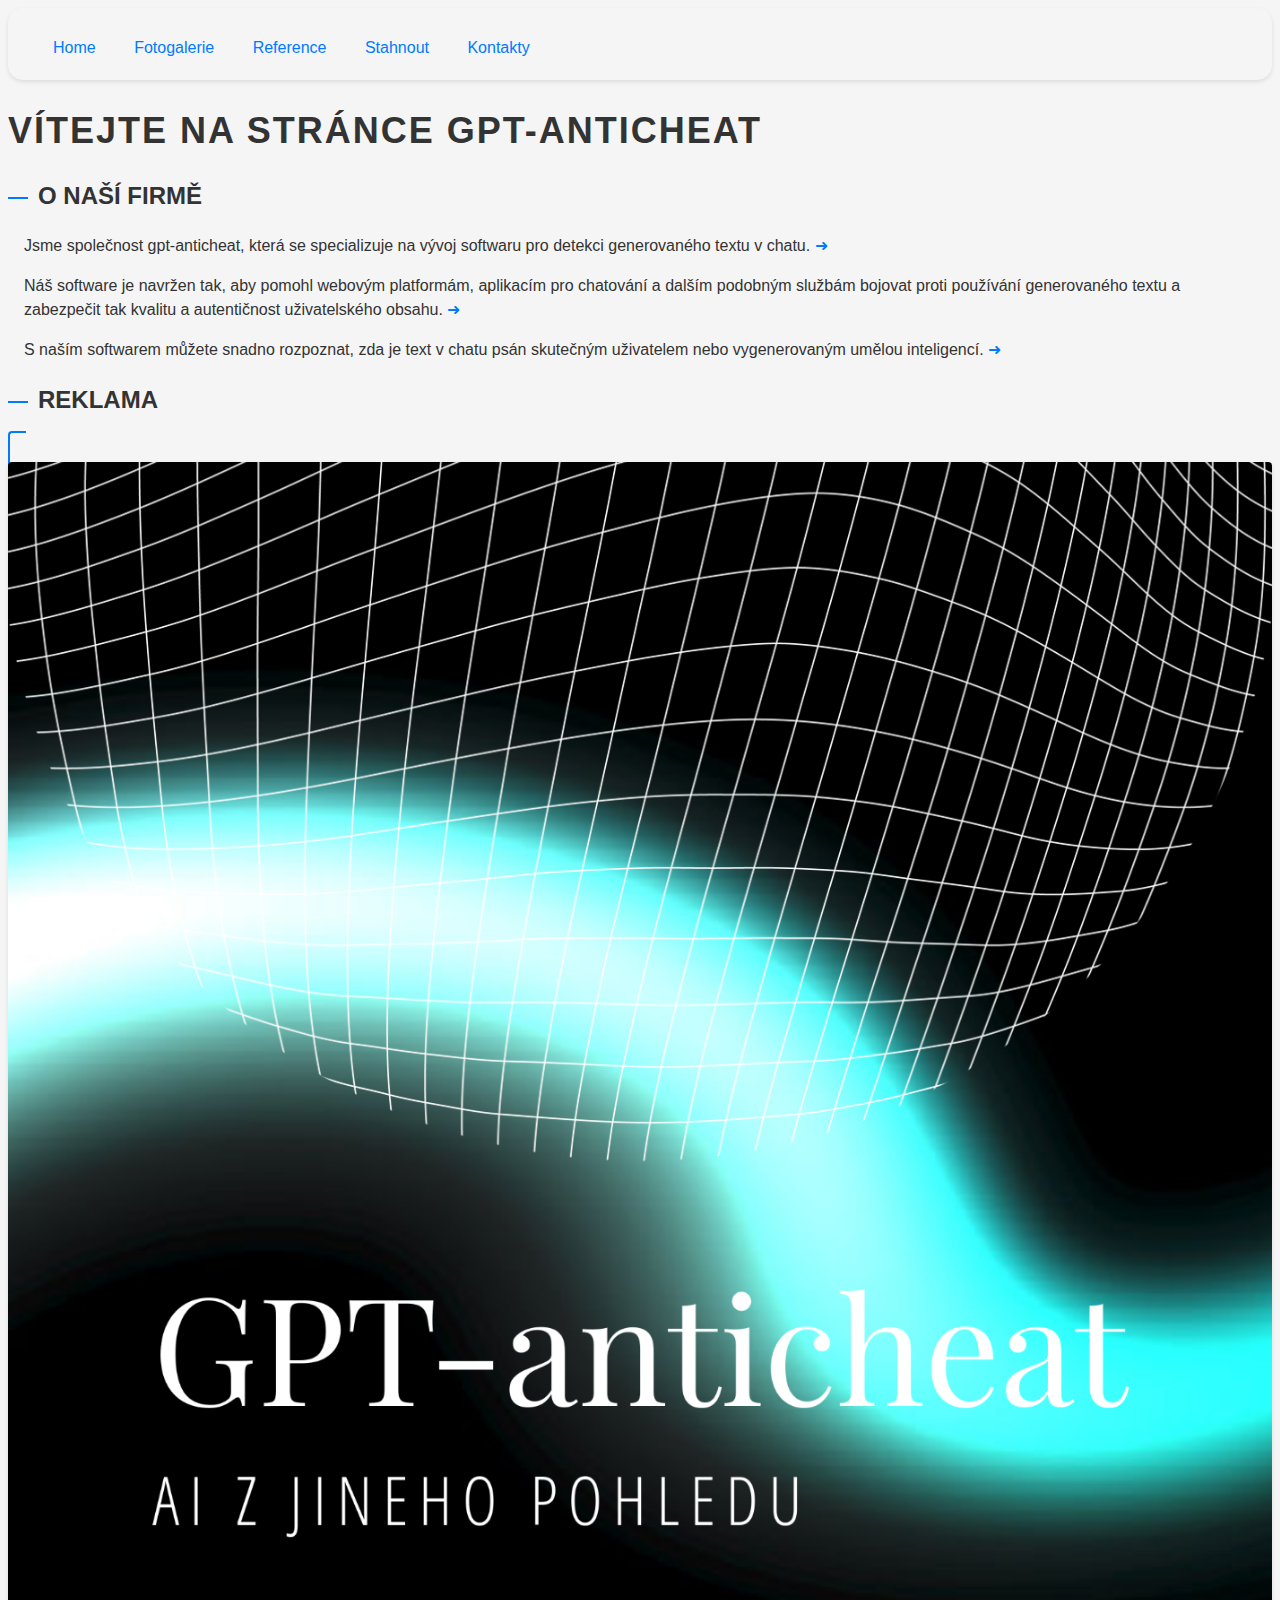
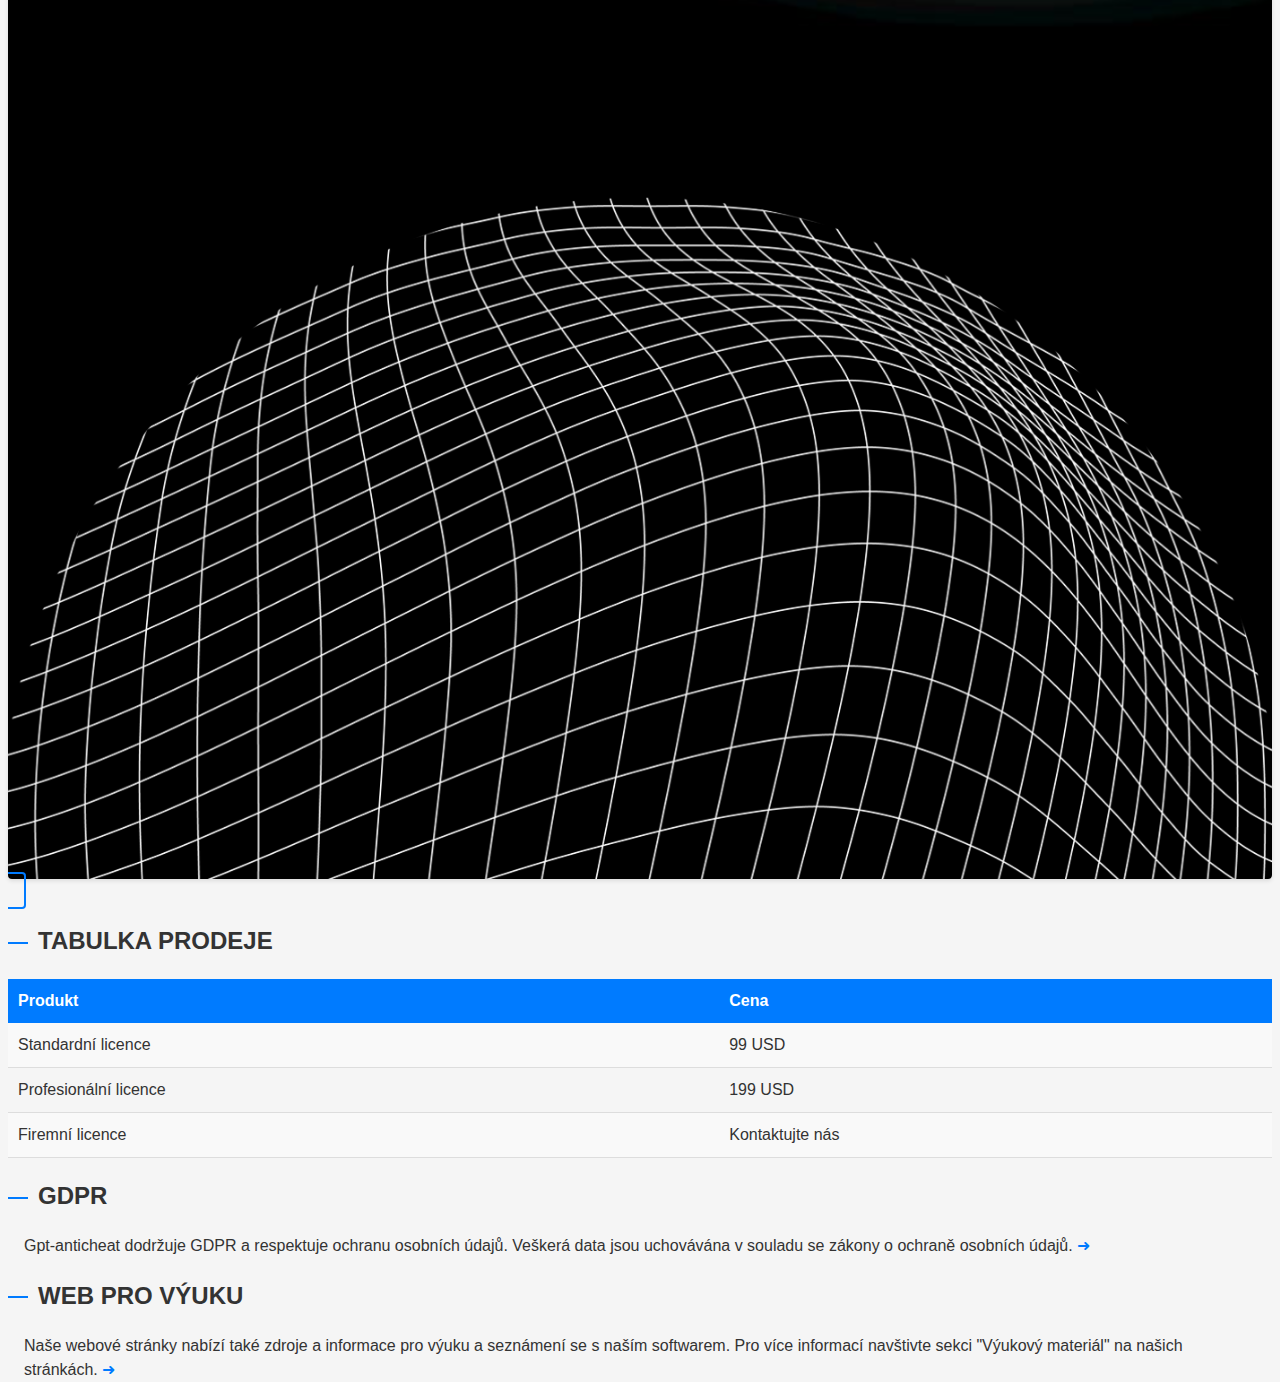
<file: html-chatgpt-reco/index.html>
<!DOCTYPE html>
<html lang="en">
<head>
  <meta charset="UTF-8">
  <meta name="viewport" content="width=device-width, initial-scale=1.0">
  <title>gpt-anticheat</title>
  <link rel="stylesheet" href="./style.css">
</head>
<body>
  <nav>
    <div class="container">
        <section>

            <a id="top0" href="#index">Home</a>
            <a id="top1" href="#galerie">Fotogalerie</a>
            <a id="top2" href="#reference">Reference</a>
            <a id="top3" href="#stahnout">Stahnout</a> 
            <a id="top4" href="#kontakty">Kontakty</a>
        </section>
        <section>
            <a id="index" href="#top0">Zpatky</a>
            <a href="index.html">Domaci stranka</a>
        </section>
        <section>
            <a id="galerie" href="#top1">Zpatky</a>
            <a href="fotofirma.html">Foto firma</a>
        </section>
        <section>
            <a id="stahnout" href="#top3">Zpatky</a>
            <a href="stahnoutsw.html">Stahnout gpt-anticheat</a>
        </section>
        <section>
            <a id="reference" href="#top2">Zpatky</a>
            <a href="reference.html">Reference a spokojenost</a>
        </section>
        <section>
            <a id="kontakty" href="#top4">Zpatky</a>
            <a href="kontaky.html">Formular a Kontakty</a>
        </section>
    </div>
</nav>
  <h1>Vítejte na stránce gpt-anticheat</h1>

  <h2>O naší firmě</h2>
  <p>Jsme společnost gpt-anticheat, která se specializuje na vývoj softwaru pro detekci generovaného textu v chatu.</p>
  <p>Náš software je navržen tak, aby pomohl webovým platformám, aplikacím pro chatování a dalším podobným službám bojovat proti používání generovaného textu a zabezpečit tak kvalitu a autentičnost uživatelského obsahu.</p>
  <p>S naším softwarem můžete snadno rozpoznat, zda je text v chatu psán skutečným uživatelem nebo vygenerovaným umělou inteligencí.</p>

  <h2>Reklama</h2>
  <a href="reklama.png"><img src="reklama.png" alt="Reklama"></a>

  <h2>Tabulka prodeje</h2>
  <table>
    <tr>
      <th>Produkt</th>
      <th>Cena</th>
    </tr>
    <tr>
      <td>Standardní licence</td>
      <td>99 USD</td>
    </tr>
    <tr>
      <td>Profesionální licence</td>
      <td>199 USD</td>
    </tr>
    <tr>
      <td>Firemní licence</td>
      <td>Kontaktujte nás</td>
    </tr>
  </table>

  <h2>GDPR</h2>
  <p>Gpt-anticheat dodržuje GDPR a respektuje ochranu osobních údajů. Veškerá data jsou uchovávána v souladu se zákony o ochraně osobních údajů.</p>

  <h2>Web pro výuku</h2>
  <p>Naše webové stránky nabízí také zdroje a informace pro výuku a seznámení se s naším softwarem. Pro více informací navštivte sekci "Výukový materiál" na našich stránkách.</p>
</body>
</html>
</file>
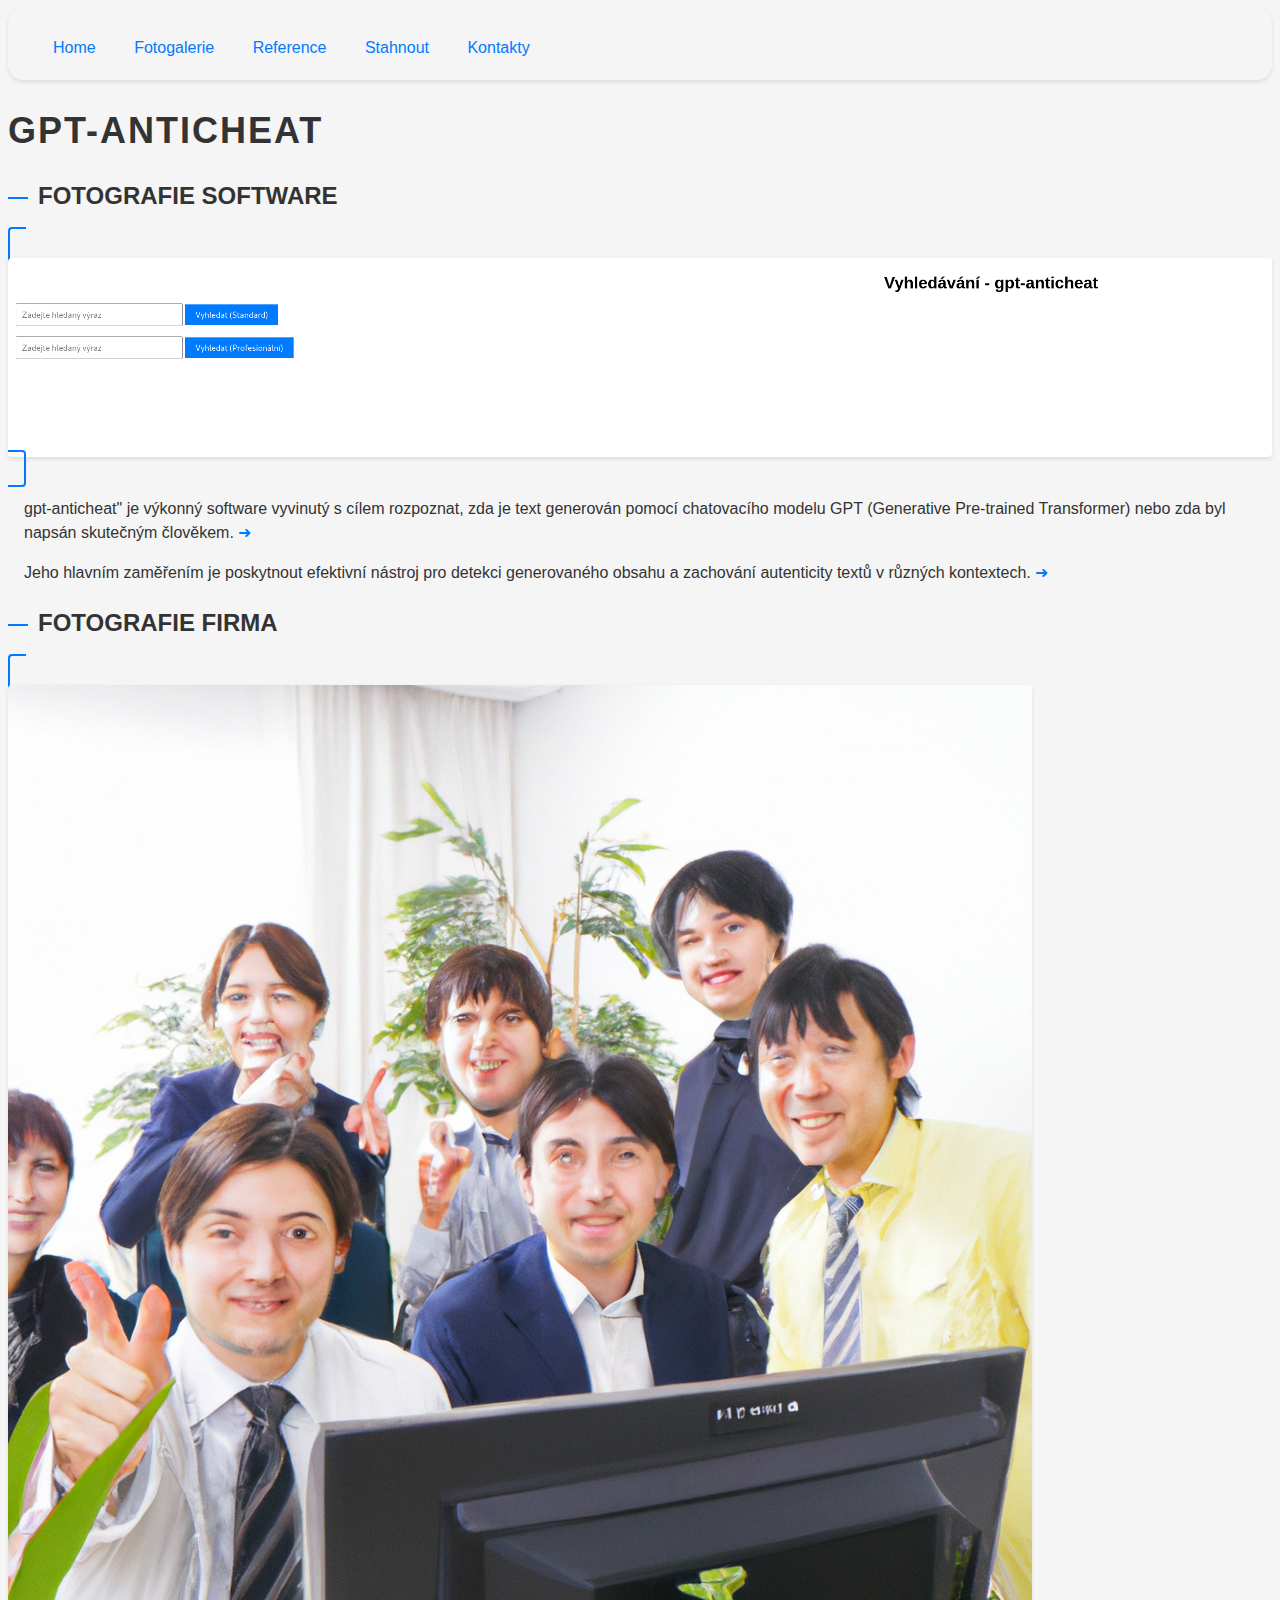
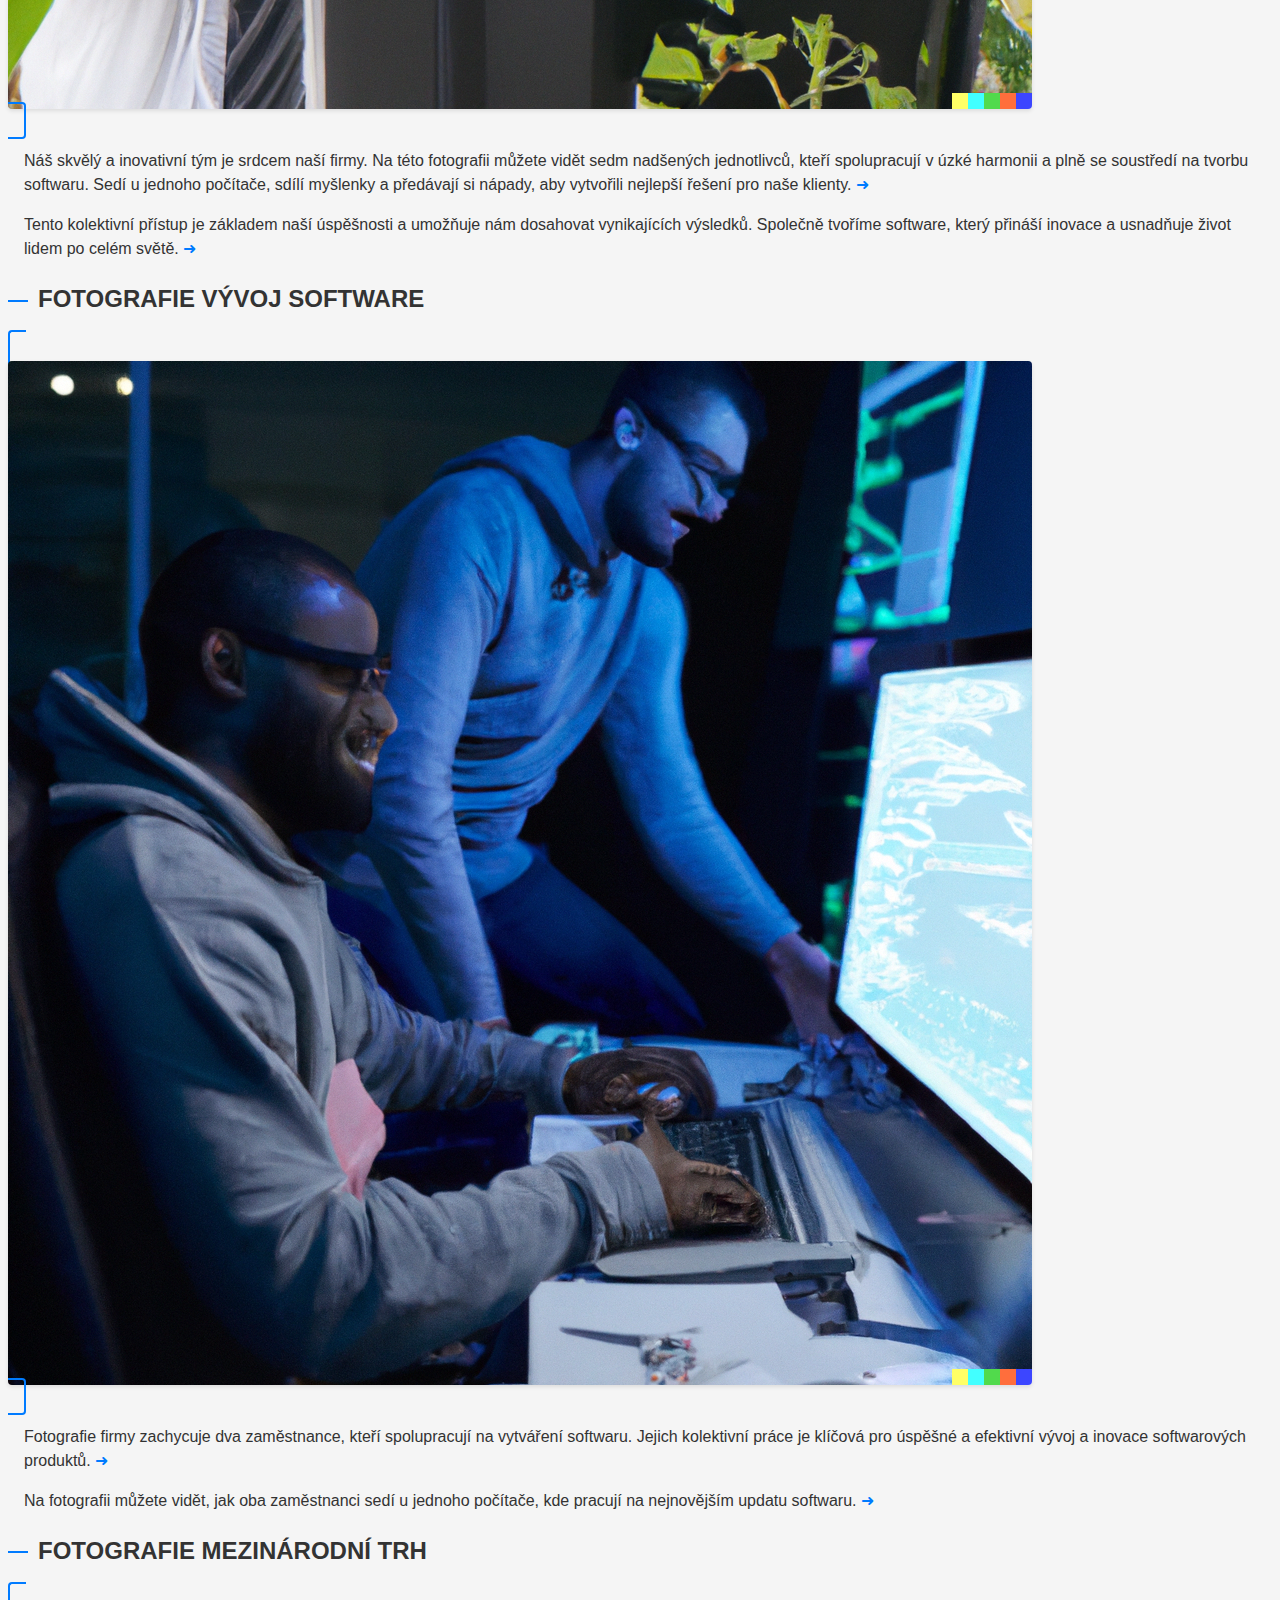
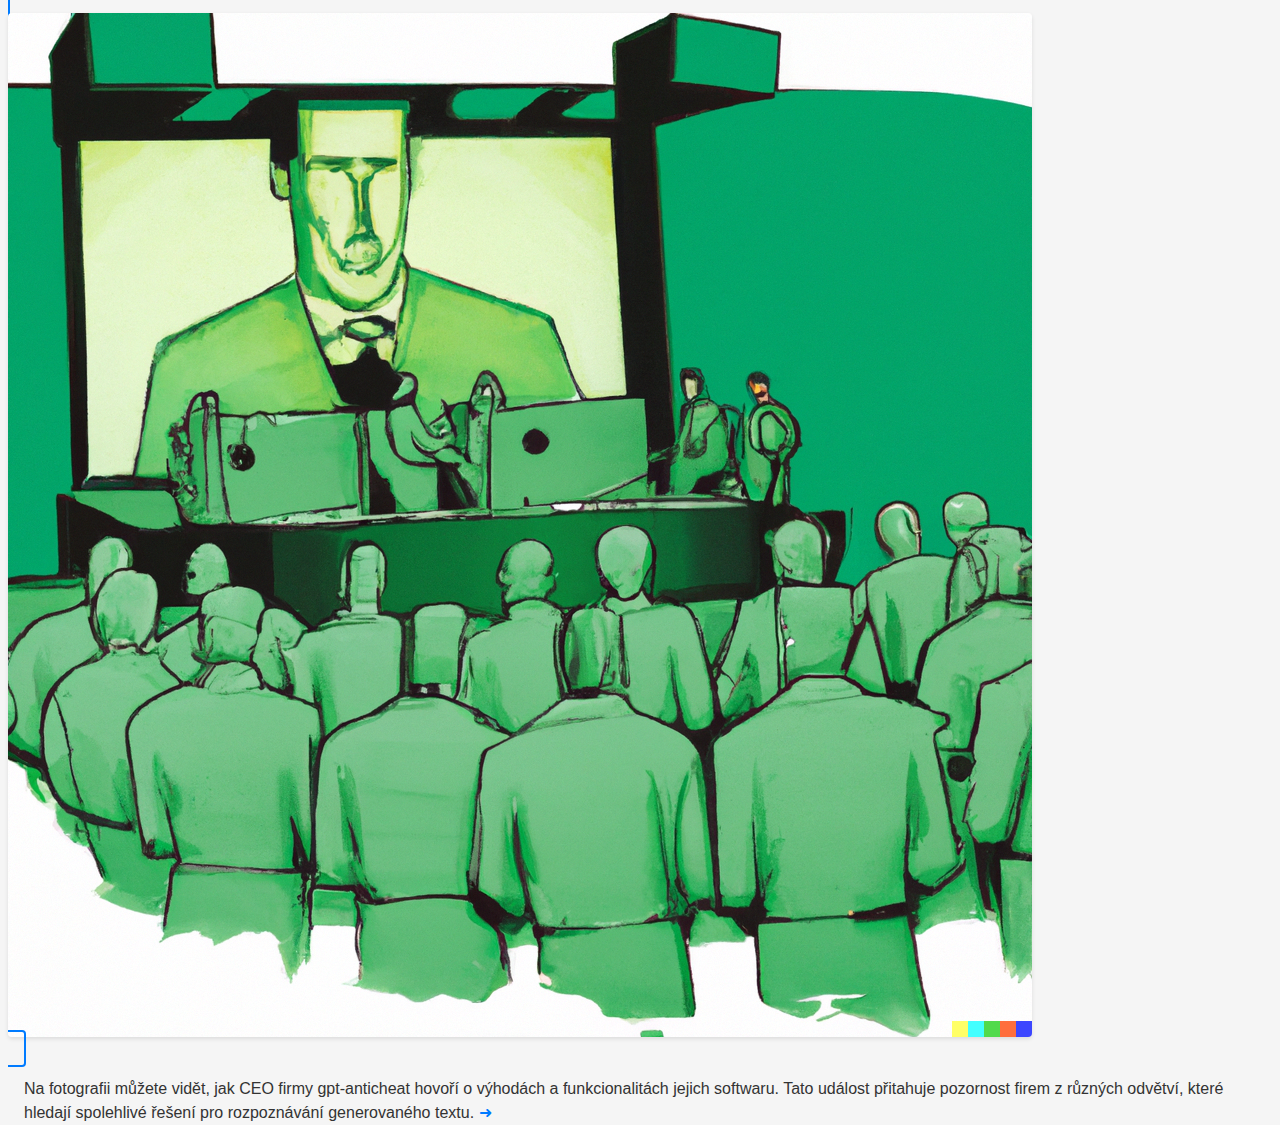
<file: html-chatgpt-reco/fotofirma.html>
<!DOCTYPE html>
<html lang="en">
<head>
  <meta charset="UTF-8">
  <meta name="viewport" content="width=device-width, initial-scale=1.0">
  <title>gpt-anticheat</title>
  <link rel="stylesheet" href="./style.css">
</head>
<body>
    <nav>
        <div class="container">
            <section>
    
                <a id="top0" href="#index">Home</a>
                <a id="top1" href="#galerie">Fotogalerie</a>
                <a id="top2" href="#reference">Reference</a>
                <a id="top3" href="#stahnout">Stahnout</a> 
                <a id="top4" href="#kontakty">Kontakty</a>
            </section>
            <section>
                <a id="index" href="#top0">Zpatky</a>
                <a href="index.html">Domaci stranka</a>
            </section>
            <section>
                <a id="galerie" href="#top1">Zpatky</a>
                <a href="fotofirma.html">Foto firma</a>
            </section>
            <section>
                <a id="stahnout" href="#top3">Zpatky</a>
                <a href="stahnoutsw.html">Stahnout gpt-anticheat</a>
            </section>
            <section>
                <a id="reference" href="#top2">Zpatky</a>
                <a href="reference.html">Reference a spokojenost</a>
            </section>
            <section>
                <a id="kontakty" href="#top4">Zpatky</a>
                <a href="kontaky.html">Formular a Kontakty</a>
            </section>
        </div>
    </nav>
  <h1>gpt-anticheat</h1>

  <h2>Fotografie software</h2>
  <div id="software-photo"></div>
  <a href="software.png"><img src="software.png" alt="Reklama"></a>
  <p>gpt-anticheat" je výkonný software vyvinutý s cílem rozpoznat, zda je text generován pomocí chatovacího modelu GPT (Generative Pre-trained Transformer) nebo zda byl napsán skutečným člověkem.</p>
    <p>Jeho hlavním zaměřením je poskytnout efektivní nástroj pro detekci generovaného obsahu a zachování autenticity textů v různých kontextech.</p>

  <h2>Fotografie firma</h2>
  <div id="firma-photo"></div>
  <a href="fotografiefirma.png"><img src="fotografiefirma.png" alt="Firma"></a>
  <p>Náš skvělý a inovativní tým je srdcem naší firmy. Na této fotografii můžete vidět sedm nadšených jednotlivců, kteří spolupracují v úzké harmonii a plně se soustředí na tvorbu softwaru. Sedí u jednoho počítače, sdílí myšlenky a předávají si nápady, aby vytvořili nejlepší řešení pro naše klienty. </p>
    <p>Tento kolektivní přístup je základem naší úspěšnosti a umožňuje nám dosahovat vynikajících výsledků. Společně tvoříme software, který přináší inovace a usnadňuje život lidem po celém světě.</p>

  <h2>Fotografie vývoj software</h2>
  <div id="vyvoj-software-photo"></div>
  <a href="fotografievyvoj.png"><img src="fotografievyvoj.png" alt="Vyvoj"></a>
  <p>Fotografie firmy zachycuje dva zaměstnance, kteří spolupracují na vytváření softwaru. Jejich kolektivní práce je klíčová pro úspěšné a efektivní vývoj a inovace softwarových produktů.</p>
    <p> Na fotografii můžete vidět, jak oba zaměstnanci sedí u jednoho počítače, kde pracují na nejnovějším updatu softwaru.</p>

  <h2>Fotografie mezinárodní trh</h2>
  <div id="trh-photo"></div>
  <a href="fotografietrh.png"><img src="fotografietrh.png" alt="Trh"></a>
  <p>Na fotografii můžete vidět, jak CEO firmy gpt-anticheat hovoří o výhodách a funkcionalitách jejich softwaru. Tato událost přitahuje pozornost firem z různých odvětví, které hledají spolehlivé řešení pro rozpoznávání generovaného textu.</p>
</body>
</html>
</file>
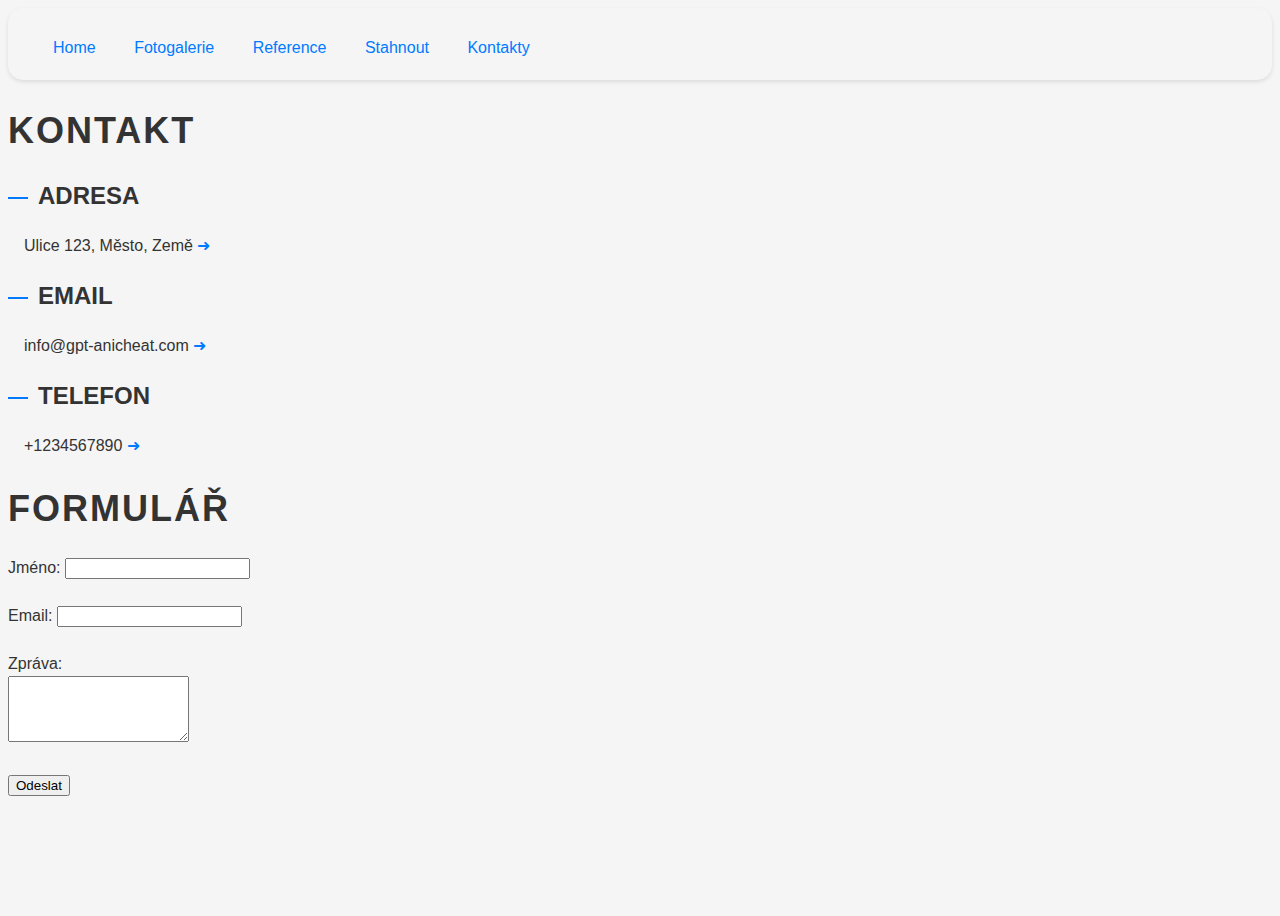
<file: html-chatgpt-reco/kontaky.html>
<!DOCTYPE html>
<html lang="en">

<head>
    <meta charset="UTF-8">
    <title>CodePen - Simple Navigation System</title>
    <link rel="stylesheet" href="./style.css">

</head>

<body>
    <!-- partial:index.partial.html -->
    <nav>
        <div class="container">
            <section>

                <a id="top0" href="#index">Home</a>
                <a id="top1" href="#galerie">Fotogalerie</a>
                <a id="top2" href="#reference">Reference</a>
                <a id="top3" href="#stahnout">Stahnout</a> 
                <a id="top4" href="#kontakty">Kontakty</a>
            </section>
            <section>
                <a id="index" href="#top0">Zpatky</a>
                <a href="index.html">Domaci stranka</a>
            </section>
            <section>
                    <a id="galerie" href="#top1">Zpatky</a>
                    <a href="fotofirma.html">Foto firma</a>
            </section>
            <section>
                <a id="stahnout" href="#top3">Zpatky</a>
                <a href="stahnoutsw.html">Stahnout gpt-anticheat</a>
            </section>
            <section>
                <a id="reference" href="#top2">Zpatky</a>
                <a href="reference.html">Reference a spokojenost</a>
            </section>
            <section>
                <a id="kontakty" href="#top4">Zpatky</a>
                <a href="kontaky.html">Formular a Kontakty</a>
            </section>
        </div>
    </nav>

      <h1>Kontakt</h1>
    
      <h2>Adresa</h2>
      <p>Ulice 123, Město, Země</p>
    
      <h2>Email</h2>
      <p>info@gpt-anicheat.com</p>
    
      <h2>Telefon</h2>
      <p>+1234567890</p>
    
      <h1>Formulář</h1>
      <form action="submit.php" method="POST">
        <label for="name">Jméno:</label>
        <input type="text" id="name" name="name" required><br><br>
    
        <label for="email">Email:</label>
        <input type="email" id="email" name="email" required><br><br>
    
        <label for="message">Zpráva:</label><br>
        <textarea id="message" name="message" rows="4" required></textarea><br><br>
    
        <input type="submit" value="Odeslat">
      </form>
    

</body>

</html>
</file>
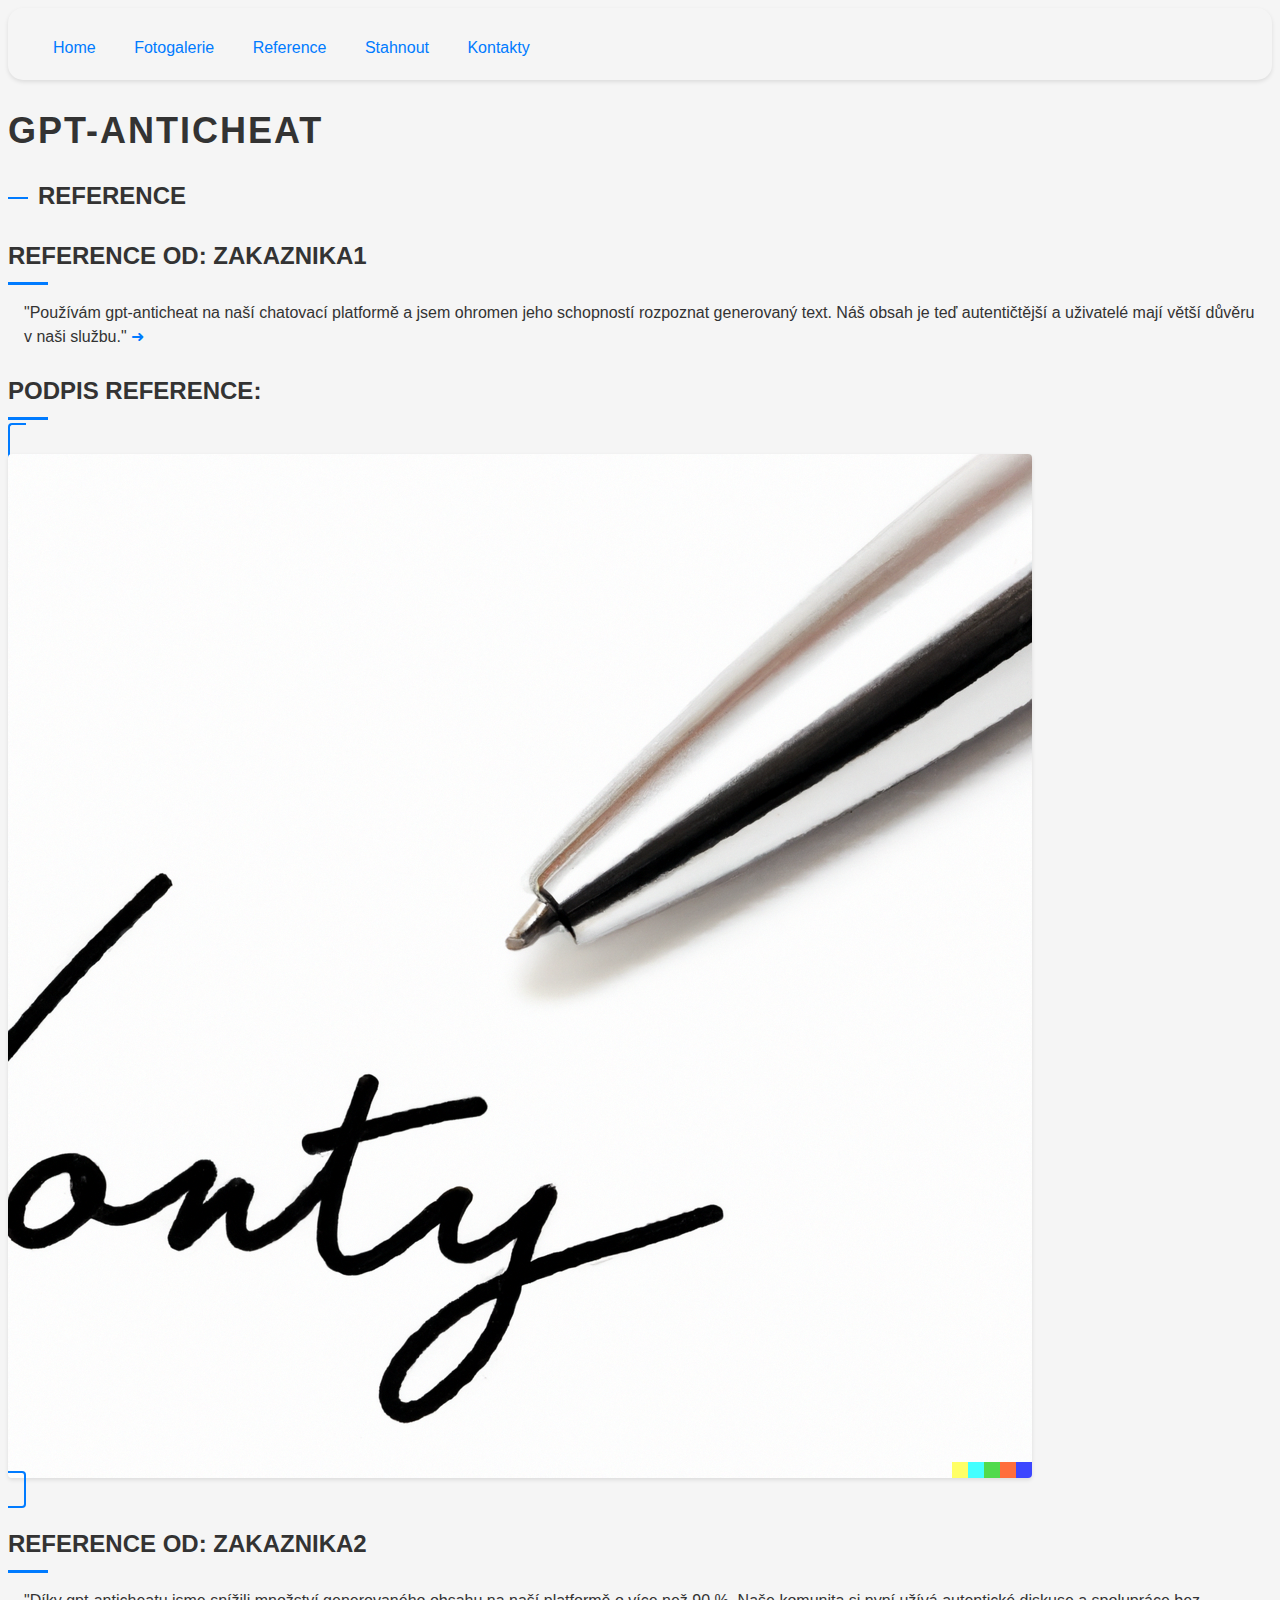
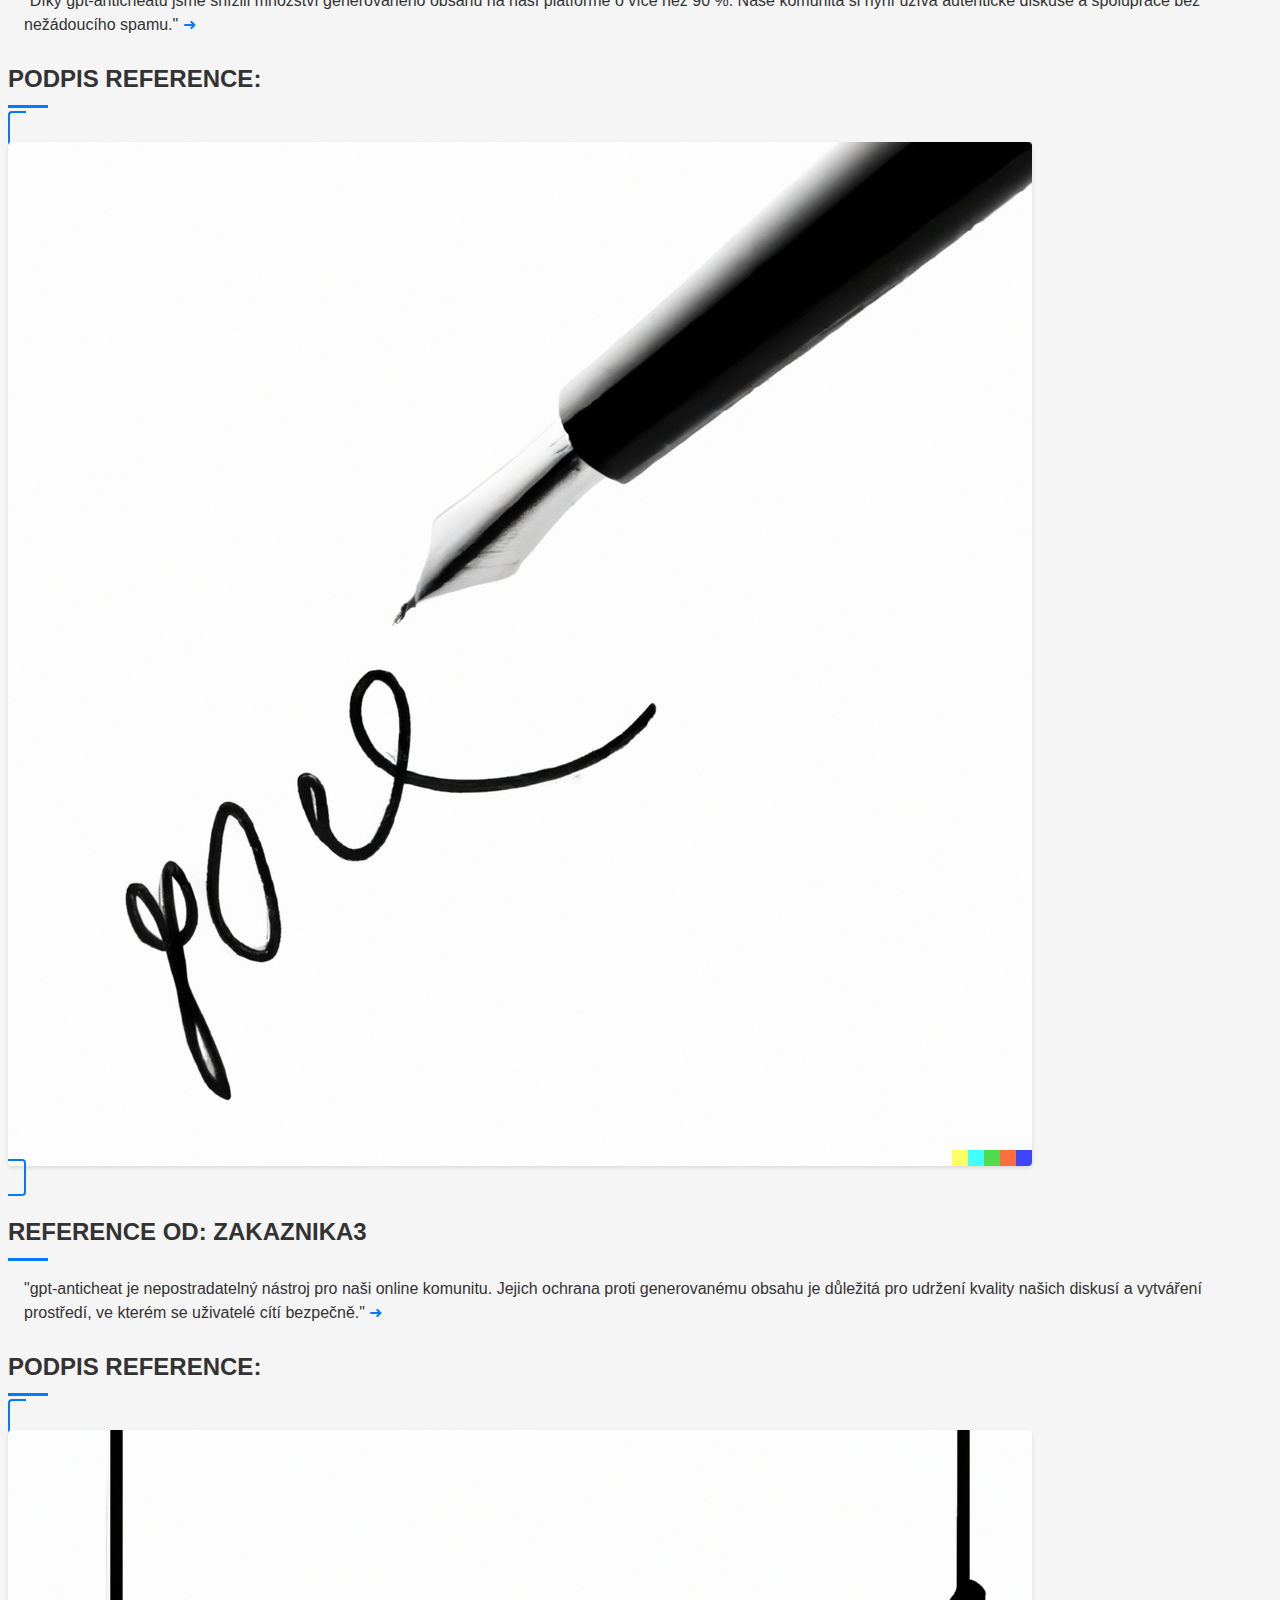
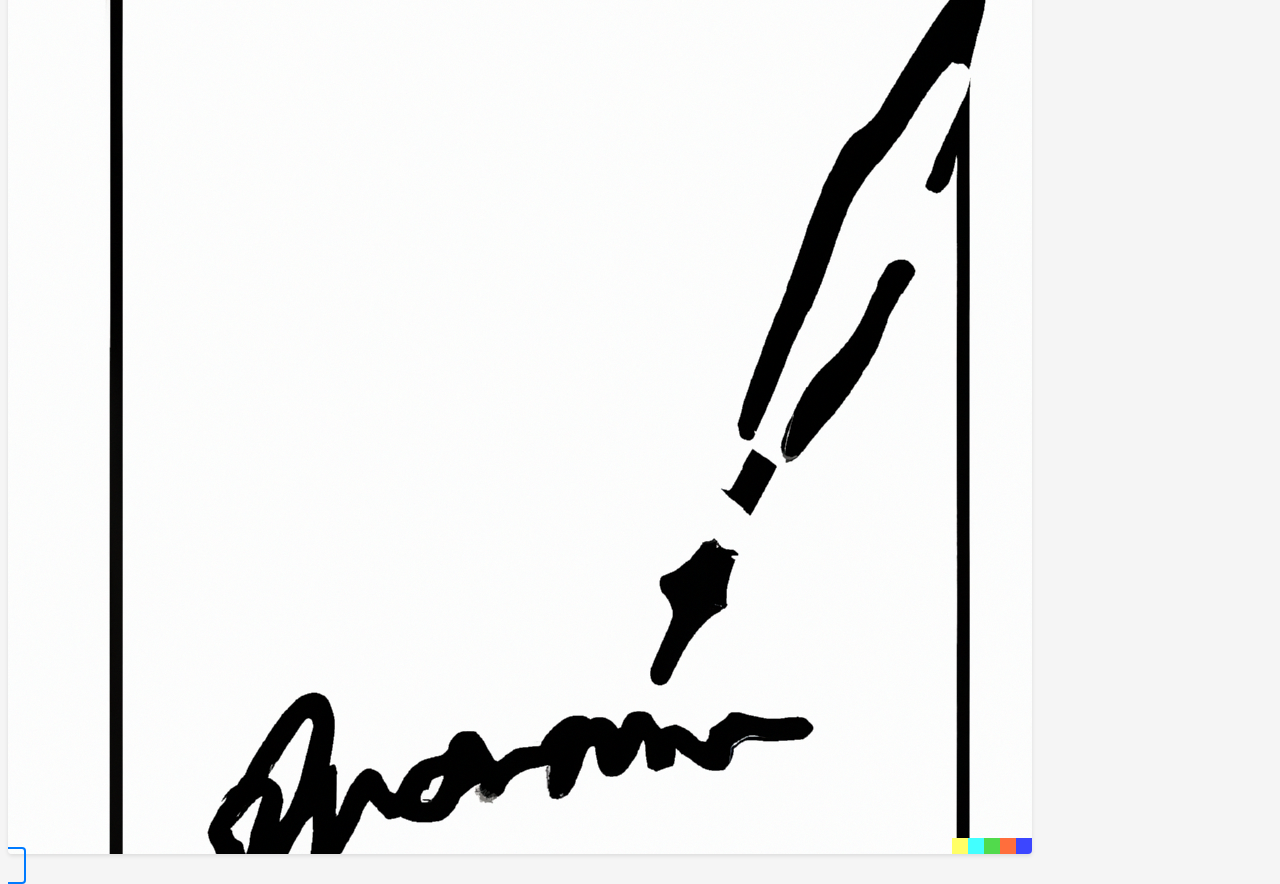
<file: html-chatgpt-reco/reference.html>
<!DOCTYPE html>
<html lang="en">
<head>
  <meta charset="UTF-8">
  <meta name="viewport" content="width=device-width, initial-scale=1.0">
  <title>gpt-anticheat</title>
  <link rel="stylesheet" href="./style.css">
</head>
<body>
    <nav>
        <div class="container">
            <section>
    
                <a id="top0" href="#index">Home</a>
                <a id="top1" href="#galerie">Fotogalerie</a>
                <a id="top2" href="#reference">Reference</a>
                <a id="top3" href="#stahnout">Stahnout</a> 
                <a id="top4" href="#kontakty">Kontakty</a>
            </section>
            <section>
                <a id="index" href="#top0">Zpatky</a>
                <a href="index.html">Domaci stranka</a>
            </section>
            <section>
                <a id="galerie" href="#top1">Zpatky</a>
                <a href="fotofirma.html">Foto firma</a>
            </section>
            <section>
                <a id="stahnout" href="#top3">Zpatky</a>
                <a href="stahnoutsw.html">Stahnout gpt-anticheat</a>
            </section>
            <section>
                <a id="reference" href="#top2">Zpatky</a>
                <a href="reference.html">Reference a spokojenost</a>
            </section>
            <section>
                <a id="kontakty" href="#top4">Zpatky</a>
                <a href="kontaky.html">Formular a Kontakty</a>
            </section>
        </div>
    </nav>
    <h1>gpt-anticheat</h1>

    <h2>Reference</h2>
  
    <div class="reference">
      
      <h3>Reference od: zakaznika1</h3>
      <p>
        "Používám gpt-anticheat na naší chatovací platformě a jsem ohromen jeho schopností rozpoznat generovaný text. Náš obsah je teď autentičtější a uživatelé mají větší důvěru v naši službu."
      </p>
      <h3>Podpis reference: </h3>
      <a href="reference1.png"><img src="reference1.png" alt="Fotka podpisu"></a>
    </div>
  
    <div class="reference">
      
      
      <h3>Reference od: zakaznika2</h3>
      <p>
        "Díky gpt-anticheatu jsme snížili množství generovaného obsahu na naší platformě o více než 90 %. Naše komunita si nyní užívá autentické diskuse a spolupráce bez nežádoucího spamu."
      </p>
      <h3>Podpis reference: </h3>
      <a href="reference2.png"><img src="reference2.png" alt="Fotka2 podpisu"></a>
    </div>
  
    <div class="reference">
      
      <h3>Reference od: zakaznika3</h3>
      <p>
        "gpt-anticheat je nepostradatelný nástroj pro naši online komunitu. Jejich ochrana proti generovanému obsahu je důležitá pro udržení kvality našich diskusí a vytváření prostředí, ve kterém se uživatelé cítí bezpečně."
    </p>
    <h3>Podpis reference: </h3>  
    <a href="reference3.png"><img src="reference3.png" alt="Fotka3 podpisu"></a>
    </div>
  

</body>
</html>
</file>
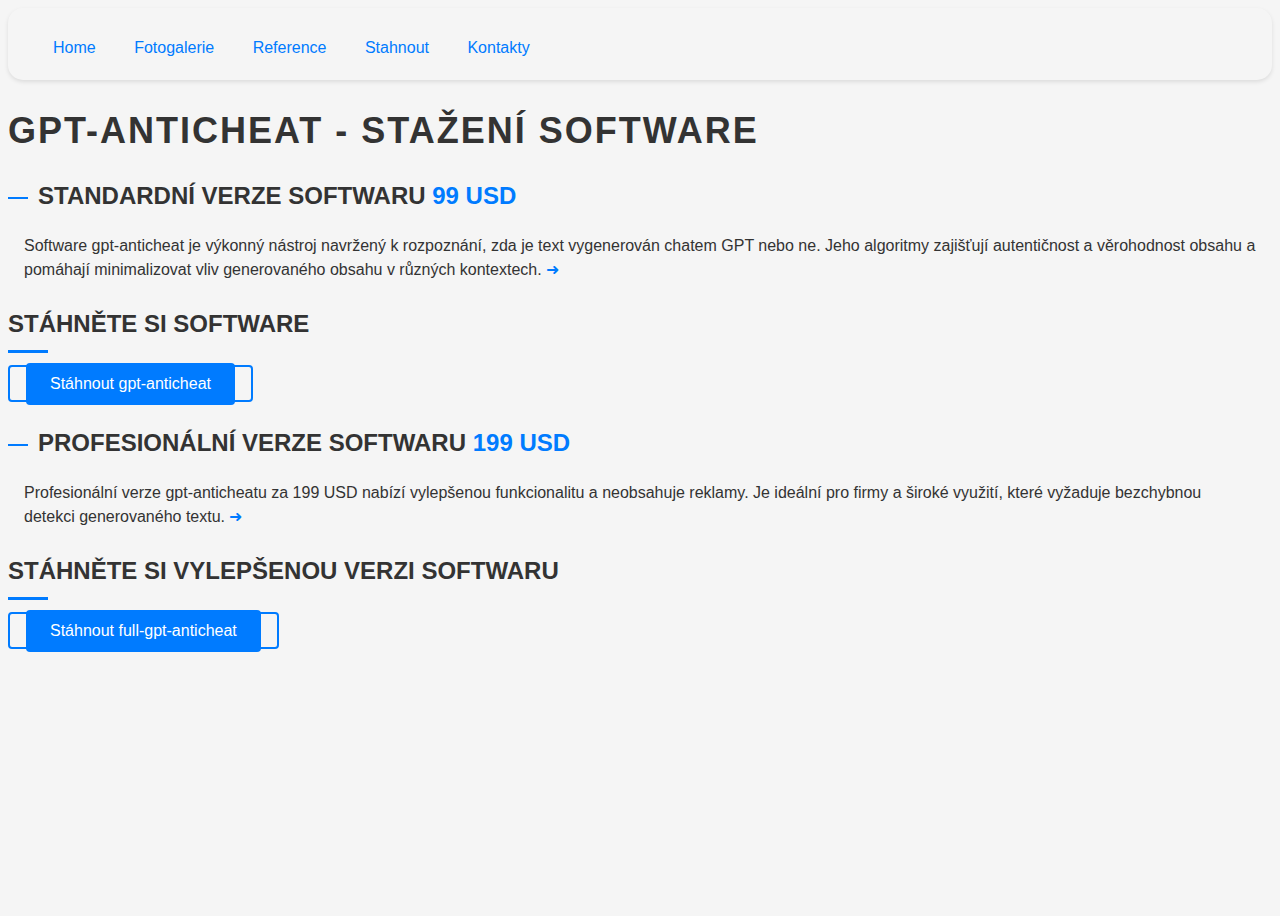
<file: html-chatgpt-reco/stahnoutsw.html>
<!DOCTYPE html>
<html lang="en">
<head>
  <meta charset="UTF-8">
  <meta name="viewport" content="width=device-width, initial-scale=1.0">
  <title>gpt-anticheat - Stažení software</title>
  <link rel="stylesheet" href="./style.css">
</head>

<body>
    <nav>
        <div class="container">
            <section>
    
                <a id="top0" href="#index">Home</a>
                <a id="top1" href="#galerie">Fotogalerie</a>
                <a id="top2" href="#reference">Reference</a>
                <a id="top3" href="#stahnout">Stahnout</a> 
                <a id="top4" href="#kontakty">Kontakty</a>
            </section>
            <section>
                <a id="index" href="#top0">Zpatky</a>
                <a href="index.html">Domaci stranka</a>
            </section>
            <section>
                <a id="galerie" href="#top1">Zpatky</a>
                <a href="fotofirma.html">Foto firma</a>
            </section>
            <section>
                <a id="stahnout" href="#top3">Zpatky</a>
                <a href="stahnoutsw.html">Stahnout gpt-anticheat</a>
            </section>
            <section>
                <a id="reference" href="#top2">Zpatky</a>
                <a href="reference.html">Reference a spokojenost</a>
            </section>
            <section>
                <a id="kontakty" href="#top4">Zpatky</a>
                <a href="kontaky.html">Formular a Kontakty</a>
            </section>
        </div>
    </nav>
    <h1>gpt-anticheat - Stažení software</h1>

  <h2>Standardní verze softwaru <span>99 USD</span></h2>
  <p>
    Software gpt-anticheat je výkonný nástroj navržený k rozpoznání, zda je text vygenerován chatem GPT nebo ne. Jeho algoritmy zajišťují autentičnost a věrohodnost obsahu a pomáhají minimalizovat vliv generovaného obsahu v různých kontextech.
  </p>

  <h3>Stáhněte si software </h3>
  <a href="gpt-anticheat.zip" download>
    <button>Stáhnout gpt-anticheat</button>
  </a>

  <h2>Profesionální verze softwaru <span>199 USD</span></h2>
  <p>
    Profesionální verze gpt-anticheatu za 199 USD nabízí vylepšenou funkcionalitu a neobsahuje reklamy. Je ideální pro firmy a široké využití, které vyžaduje bezchybnou detekci generovaného textu.
  </p>
  <h3>Stáhněte si vylepšenou verzi softwaru</h3>
  <a href="gpt-anticheat.zip" download>
    <button>Stáhnout full-gpt-anticheat</button>
  </a>

</body>
</html>
</file>
<file: html-chatgpt-reco/style.css>
body {
  font-family: 'Montserrat', Arial, sans-serif;
  font-size: 16px;
  line-height: 1.5;
  color: #333333;
  background-color: #f5f5f5;
  justify-content: center;
  align-items: center;
  height: 100vh;
  position: relative;
}

body::selection {
  background-color: #007bff;
  color: #ffffff;
}

body::-webkit-scrollbar {
  width: 8px;
}

body::-webkit-scrollbar-thumb {
  background-color: #007bff;
  border-radius: 4px;
}

body::-webkit-scrollbar-thumb:hover {
  background-color: #0056b3;
}


nav {
  background-color: #f5f5f5;
  padding: 10px;
  border-radius: 15px;
  box-shadow: 0 2px 4px rgba(0, 0, 0, 0.1);
  overflow: hidden;
  scroll-behavior: smooth;
}
nav .container {
  height: calc(3em + 4px);
}
nav .container section {
  padding: calc(1em + 2px);
  width: 100vw;
}
nav .container section a {
  border: solid 1px transparent;
  padding: 1em;
}

p {
  margin: 1em;
  
}
a {
  font-family: "Roboto", Arial, sans-serif;
  color: #007bff;
  text-decoration: none;
  border: 2px solid #007bff;
  padding: 8px 16px;
  border-radius: 4px;
  transition: all 0.3s ease;
}

a:hover {
  background-color: #007bff;
  color: #ffffff;
}

p {
  font-family: "Poppins", Arial, sans-serif;
  font-size: 16px;
  line-height: 1.5;
  color: #333333;
  margin-bottom: 10px;
}

p::selection {
  background-color: #007bff;
  color: #ffffff;
}

p:hover {
  opacity: 0.8;
}

p::after {
  content: " ➜";
  color: #007bff;
}
h3 {
  font-family: "Montserrat", Arial, sans-serif;
  font-size: 24px;
  font-weight: bold;
  color: #333333;
  margin-bottom: 10px;
  text-transform: uppercase;
}

h3::after {
  content: "";
  display: block;
  width: 40px;
  height: 3px;
  background-color: #007bff;
  margin-top: 8px;
}
h2 {
  font-family: "Montserrat", Arial, sans-serif;
  font-size: 24px;
  font-weight: bold;
  color: #333333;
  margin-bottom: 20px;
  text-transform: uppercase;
}

h2::before {
  content: "";
  display: inline-block;
  width: 20px;
  height: 2px;
  background-color: #007bff;
  margin-right: 10px;
  vertical-align: middle;
}

h2 span {
  color: #007bff;
}

h1 {
  font-family: "Montserrat", Arial, sans-serif;
  font-size: 36px;
  font-weight: 700;
  color: #333333;
  margin-bottom: 20px;
  text-transform: uppercase;
  letter-spacing: 2px;
}
table {
  width: 100%;
  border-collapse: collapse;
}

tr:nth-child(even) {
  background-color: #f9f9f9;
}

th {
  background-color: #007bff;
  color: #fff;
  font-weight: bold;
  padding: 10px;
}

th,
td {
  padding: 10px;
  text-align: left;
}

td {
  border-bottom: 1px solid #ddd;
}

table caption {
  font-weight: bold;
  margin-bottom: 10px;
}

a.download-link {
  display: inline-block;
  background-color: #007bff;
  color: #fff;
  text-decoration: none;
  padding: 10px 20px;
  border-radius: 4px;
  transition: background-color 0.3s ease;
}

a.download-link:hover {
  background-color: #0056b3;
}
button {
  font-family: "Poppins", Arial, sans-serif;
  font-size: 16px;
  padding: 12px 24px;
  background-color: #007bff;
  color: #fff;
  border: none;
  border-radius: 4px;
  cursor: pointer;
  transition: background-color 0.3s ease;
}

button:hover {
  background-color: #0056b3;
}

button:focus {
  outline: none;
  box-shadow: 0 0 0 2px #007bff;
}
img {
  display: block;
  max-width: 100%;
  height: auto;
  border-radius: 4px;
  box-shadow: 0 2px 4px rgba(0, 0, 0, 0.1);
}
</file>
